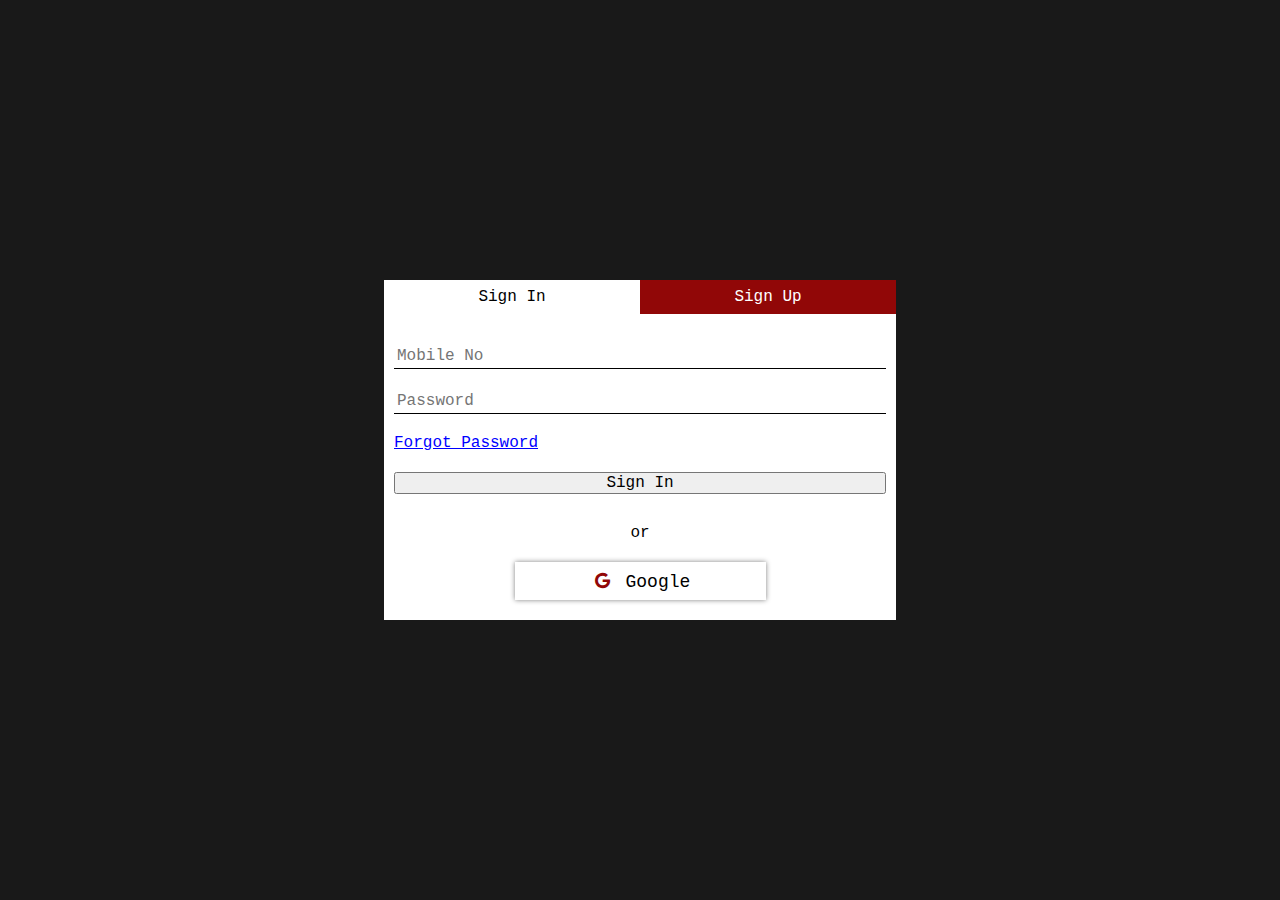
<file: index.html>
<!DOCTYPE html>
<html lang="en">
<head>
    <meta charset="UTF-8">
    <meta name="viewport" content="width=device-width, initial-scale=1.0">
    <meta http-equiv="X-UA-Compatible" content="ie=edge">
    <!-- <meta name="google-signin-client_id" content="3339472325-1ggbeee3t78iplbmhuet40lomsepv2oa.apps.googleusercontent.com"> -->
    <title>Home-GetNostalgic</title>  
    <link rel="icon" href="logo.png">
    <link rel="stylesheet" href="style/commons.css">  
    <link rel="stylesheet" href="style/main.css">
    <link rel="stylesheet" href="style/mainmob.css">
    <link rel="stylesheet" href="https://cdnjs.cloudflare.com/ajax/libs/font-awesome/4.7.0/css/font-awesome.min.css">
    <style>  
        .fa{
            cursor: pointer;   
        }
        #file{
            position: absolute;
            top: 50px;
        }
        .list-bg{
            display: none;
            position: absolute;
            top: 0;
            width: 100%;
            height: 100vh;
            cursor: pointer;
        }
        .list{
            position: absolute;
            background-color: rgba(0, 0, 0, 0.7);
            width: 170px;
            right: 20px;
            top: 40px;
            height: 0px;
            overflow: hidden;
            transition: all 0.2s ease-in-out;
            z-index: 101;
        }
        .list p {
            text-align: left;
            font-size: 15px;
            padding: 10px 2px;
            padding-left: 10px;
            margin: 0px px;
        }
        .list p:hover {
            background-color: rgba(0, 0, 0, 1);
            cursor: pointer;
        }
        .btn{
            display: inline-block;
            padding: 2px 2px;
            text-align: center;
            transition: all 0.2s ease-in-out;
            position: relative;
            /* float: right; */
        }
        .btn:hover{
            cursor: pointer;
        }

        /* folder name */
        .folName{
            height: 125px;
            width: 500px;
            padding: 20px 15px;
            background-color: rgb(233, 233, 233);
            text-align: center;
            margin: 0px 30px;
            margin-top: 100px;
        }
        .folName h3{
            text-align: left;
            margin-bottom: 10px;
        }
        .folName input[type=text]{
            border: none;
            width: 70%;
            background-color: white;
            margin: 5px 0px;
            padding-left: 10px;
            height: 34px;
        }
        .folName button{
            padding: 8px 15px;
            background-color: #4CAF50;
            border: none;
            width: 27%;
            font-weight: bold;
            color: white;
        }
        #link-share{
            /* z-index: 110; */
            position: fixed;
            top: -200px;
        }
        #container .empty{
            text-align: center;
            margin-top: 200px;
            font-size: 20px;
            font-weight: bold;
        }
        .hide-me{
            position: fixed;
            top: -300px;
        }
        .uname{
            position: absolute;
            width: 50%;
            bottom: -3px;
            right: 30px;
            font-size: 8px;
            text-align: right;
        }
    </style>
</head>
<body>
    <input class="hide-me" type="text" id="link-sharing-inp" value="">    
    <span class="back-to-top-btn" id="back-to-top-btn" onclick="moveToTop();" >&#8679;</span>
    <span class="more-options" id="more-options"><i class="fa fa-chevron-down"></i></span>
    <div class="more-options-container flex" id="more-options-container">
        <!-- Link sharing -->
        <span id="link-sharing" title="Share this Folder"><i class="fa fa-link"></i> Protected Sharing</span>
        <span id="public-link-sharing" title="Share this Folder Publicly"><i class="fa fa-link"></i> Public Sharing</span>
    </div>

    <!-- Route / Path -->
    <div class="path" id="path" >
        <div style="width: 95%;" >
            <span class="route" style="font-size:30px;" onclick="clearRoute();" >&#127968;</span>
            <span id="routes"></span>
        </div>
        <div style="width: 15%;text-align: right;">
            <input id="file" type="file" hidden="hidden" name="photo" onchange="uploadFilesSequentially(event)" accept="image/png, image/jpeg" multiple/>
            <div class="btn" id="listbtn" onclick="toggleList();" ><i class="fa fa-cog" aria-hidden="true"></i></div>
            <div class="btn" id="" onclick="logout();" ><i class="fa fa-power-off" aria-hidden="true"></i></div>                        
            <div class="list" id="list">                
                <p onclick="toggleNewFolderModal();" ><i class="fa fa-folder-o" aria-hidden="true"></i> New Folder</p>
                <p onclick="upload();"><i class="fa fa-upload" aria-hidden="true"></i> Upload Pic(s)</p>
                <p style="border-top: 0.3px solid white;" ><input type="checkbox" id="dowload-hq"><i class="fa fa-download" style="margin-left: 13px;"></i> pics in HQ</p>
            </div>            
        </div>
        <p class="uname" id="uname" ></p>
    </div>

    <!-- Files a=and folders  -->
    <div class="container" id="container">  
        <div class="empty" ></div>
    </div>
    <div id="link-share">Hello world html</div>
    <!-- Modal - Slideshow -->
    <div class="modal-container-bg" id="modal-slideshow" > 
        <div style="position: relative;width: 100%;height: 100%;" >            
            <div class="modal-content">
                <div class="modal-top-menu flex">
                    <div id="ss" onclick="slideShow();" class="play"></div>
                    <div style="position: relative;display:none;" id="slider" >
                        <span style="position: absolute;top:-10px;color: white;font-size: 9px;" >Transition Speed</span>                            
                        <input type="range" min="1000" max="10000" class="slider" oninput="fast();" onchange="fast();" value="3000" step="1000" class="slider" id="time">
                        <span id="timeout">Hello</span>
                    </div>
                    <span class="download" id="ss-download" onclick="download('');" ><i class="fa fa-download" aria-hidden="true"></i></span>
                    <span id="link-sharing-ss" id="" onclick="getSharableLink();" ><i class="fa fa-link" aria-hidden="true"></i></span>
                    <div id="modal-close-btn" class="modal-close-btn" onclick="closeModal();" ></div>
                </div>
                <div class="center flex" >
                    <div class="modal-img" id="modal-img" ></div>
                </div>              
                <div class="left" title="Previous" onclick="fetchAndView(false);" ></div>                  
                <div class="right" title="Next" onclick="fetchAndView(true);" ></div>
            </div>            
        </div>        
    </div>

    <!-- Modal - NewFolder -->
    <div class="modal-container-bg" id="modal-newfolder">
        <div class="modal-content" style='flex-direction: row;justify-content: center;' >
            <div class="folName">
                <div id="modal-close-btn" class="modal-close-btn" onclick="toggleNewFolderModal();" ></div>
                <h3>Enter Folder Name :</h3>
                <input type="text" name="" id="folName">
                <button onclick="createNewFolder();" >Create</button>
            </div>
        </div>
    </div>

    <!-- Modal - DisplayNotification -->
    <div class="notification-container" id="notification-container">
        <i class="fa fa-times" style="float: right;" id="notification-container-close"></i>
        <div class="notification-content" id="notification-content"></div>
    </div>

    <!-- Upload Progress -->
    <div class="uploads" id="uploads">
        <div class="upload-head">
            <div class="upload-head-text" id="upload-head-text">Uploading</div>
            <div class="upload-head-btn" id="upload-head-btn" onclick="toggleUploadProgress(this);" ><i class="fa fa-chevron-down" aria-hidden="true"></i></div>
        </div>
        <div class="uploads-items" id="uploads-items">
            <!-- <div class="uploads-item" >
                <div class="filename">Hello world testHello world testHello world test</div>
                <progress class="progress" min="0" max="100" value="20"></progress>
            </div> -->
        </div>
    </div>

    <!-- List Bg -->
    <div class="list-bg" id="list-bg">
    </div>

    <script src="./js/commons.js"></script>    
    <script src="./js/dirview.js"></script>
    <script src="./js/slideview.js"></script>
    <script src="./js/main.js"></script>
    <script>    

        if(isSignedIn()){
            _('uname').innerHTML = retrive('uname')
            if(retrive('uid') == 10000){
                _('list').children[0].style.display = "none"
                _('list').children[1].style.display = "none"
            }
        }

        fetchDir();          

        function fast(){
            _('timeout').innerHTML  = (parseInt(_('time').value)/1000)+'s';
            slideInterval = _('time').value;
        }
        fast();

        function logout(){
            // window.localStorage.clear(); 
            window.localStorage.removeItem('uname')
            window.localStorage.removeItem('uid')
            window.localStorage.removeItem('token')
            window.localStorage.removeItem('clientId')
            redirect('/signin.html');
        }

        /** Event listeners */
        _('list-bg').addEventListener('click',()=>{
            toggleList()
        })

        /* More option down arrow */
        _('more-options').addEventListener('click',()=>{
            _('more-options-container').style.top = '0px';
            setTimeout(()=>{
                _('more-options-container').style.top = '-40px';
            }, displayTime);
        })

        /* Link Sharing function */
        _('link-sharing').addEventListener('click', async ()=>{
            let res = await get('/api/nostalgic/share/'+currentDirPath);
            if(!res && !res.link){
                return;
            }
            let txt = _('link-share');
            console.log(window.location.origin+res.link)
            txt.innerHTML = window.location.origin+res.link;
            if (document.selection) { // IE
                var range = document.body.createTextRange();
                range.moveToElementText(_('link-share'));
                range.select();
            } else if (window.getSelection) {
                var range = document.createRange();
                range.selectNode(_('link-share'));
                window.getSelection().removeAllRanges();
                window.getSelection().addRange(range);
            }
            document.execCommand("copy");            
            showNotification('Shareable link Copied to clipboard');
        })

        /* Public Link Sharing function */
        _('public-link-sharing').addEventListener('click', async ()=>{
            let res = await get('/api/nostalgic/share/public/'+currentDirPath);
            if(!res && !res.link){
                return;
            }
            let txt = _('link-share');
            console.log(window.location.origin+res.link)
            txt.innerHTML = window.location.origin+res.link;
            if (document.selection) { // IE
                var range = document.body.createTextRange();
                range.moveToElementText(_('link-share'));
                range.select();
            } else if (window.getSelection) {
                var range = document.createRange();
                range.selectNode(_('link-share'));
                window.getSelection().removeAllRanges();
                window.getSelection().addRange(range);
            }
            document.execCommand("copy");            
            showNotification('Publicly shareable link copied to clipboard');
        })
    </script>
</body>
</html>
</file>
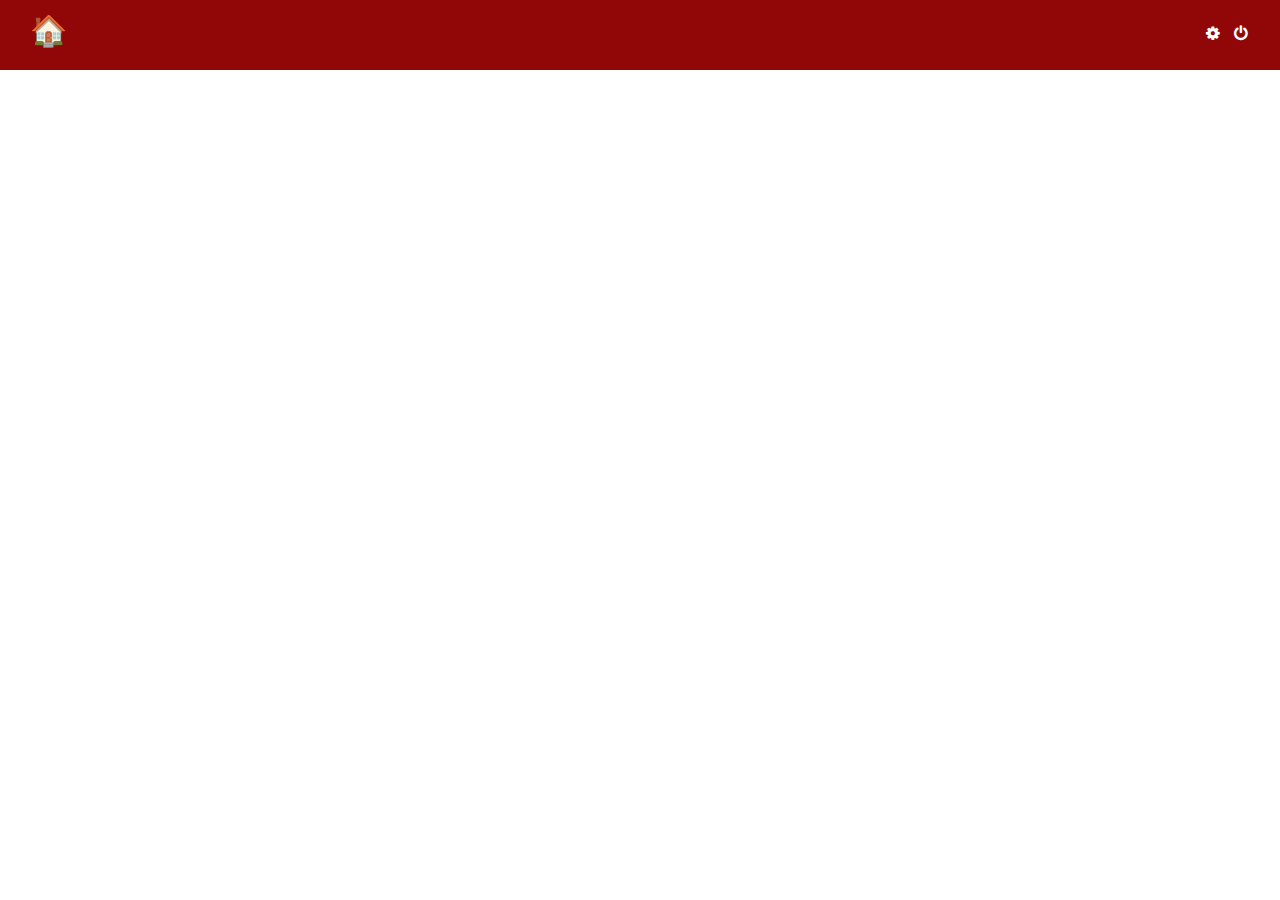
<file: publicshare/index.html>
<!DOCTYPE html>
<html lang="en">
<head>
    <meta charset="UTF-8">
    <meta name="viewport" content="width=device-width, initial-scale=1.0">
    <meta http-equiv="X-UA-Compatible" content="ie=edge">
    <title>PublicShare-GetNostalgic</title>  
    <link rel="icon" href="../logo.png">
    <link rel="stylesheet" href="../style/commons.css">  
    <link rel="stylesheet" href="../style/main.css">
    <link rel="stylesheet" href="../style/mainmob.css">
    <link rel="stylesheet" href="https://cdnjs.cloudflare.com/ajax/libs/font-awesome/4.7.0/css/font-awesome.min.css">
    <style>  
        .fa{
            cursor: pointer;   
        }
        #file{
            position: absolute;
            top: 50px;
        }
        .list-bg{
            display: none;
            position: absolute;
            top: 0;
            width: 100%;
            height: 100vh;
            cursor: pointer;
        }
        .list{
            position: absolute;
            background-color: rgba(0, 0, 0, 0.7);
            width: 170px;
            right: 20px;
            top: 40px;
            height: 0px;
            overflow: hidden;
            transition: all 0.2s ease-in-out;
            z-index: 101;
        }
        .list p {
            text-align: left;
            font-size: 15px;
            padding: 10px 2px;
            padding-left: 10px;
            margin: 0px px;
        }
        .list p:hover {
            background-color: rgba(0, 0, 0, 1);
            cursor: pointer;
        }
        .btn{
            display: inline-block;
            padding: 2px 2px;
            text-align: center;
            transition: all 0.2s ease-in-out;
            position: relative;
            /* float: right; */
        }
        .btn:hover{
            cursor: pointer;
        }

        /* folder name */
        .folName{
            height: 125px;
            width: 500px;
            padding: 20px 15px;
            background-color: rgb(233, 233, 233);
            text-align: center;
            margin: 0px 30px;
            margin-top: 100px;
        }
        .folName h3{
            text-align: left;
            margin-bottom: 10px;
        }
        .folName input[type=text]{
            border: none;
            width: 70%;
            background-color: white;
            margin: 5px 0px;
            padding-left: 10px;
            height: 34px;
        }
        .folName button{
            padding: 8px 15px;
            background-color: #4CAF50;
            border: none;
            width: 27%;
            font-weight: bold;
            color: white;
        }
        #link-share{
            /* z-index: 110; */
            position: fixed;
            top: -200px;
        }
        #container .empty{
            text-align: center;
            margin-top: 200px;
            font-size: 20px;
            font-weight: bold;
        }
        .hide-me{
            position: fixed;
            top: -300px;
        }
        .uname{
            position: absolute;
            width: 50%;
            bottom: -3px;
            right: 30px;
            font-size: 8px;
            text-align: right;
        }
    </style>
</head>
<body>
    <span class="back-to-top-btn" id="back-to-top-btn" onclick="moveToTop();" >&#8679;</span>

    <!-- Route / Path -->
    <div class="path" id="path" >
        <div style="width: 95%;" >
            <span class="route" style="font-size:30px;" onclick="clearRoute();" >&#127968;</span>
            <span id="routes"></span>
        </div>
        <div style="width: 15%;text-align: right;">
            <div class="btn" id="listbtn" onclick="toggleList();" ><i class="fa fa-cog" aria-hidden="true"></i></div>
            <div class="btn" id="" onclick="logout();" ><i class="fa fa-power-off" aria-hidden="true"></i></div>                        
            <div class="list" id="list">                
                <p style="border-top: 0.3px solid white;" ><input type="checkbox" id="dowload-hq"><i class="fa fa-download" style="margin-left: 13px;"></i> pics in HQ</p>
            </div>            
        </div>
        <p class="uname" id="uname" ></p>
    </div>

    <!-- Files a=and folders  -->
    <div class="container" id="container">  
        <div class="empty" ></div>
    </div>
    <div id="link-share">Hello world html</div>
    
    <!-- Modal - Slideshow -->
    <div class="modal-container-bg" id="modal-slideshow" > 
        <div style="position: relative;width: 100%;height: 100%;" >            
            <div class="modal-content">
                <div class="modal-top-menu flex">
                    <div id="ss" onclick="slideShow();" class="play"></div>
                    <div style="position: relative;display:none;" id="slider" >
                        <span style="position: absolute;top:-10px;color: white;font-size: 9px;" >Transition Speed</span>                            
                        <input type="range" min="1000" max="10000" class="slider" oninput="fast();" onchange="fast();" value="3000" step="1000" class="slider" id="time">
                        <span id="timeout">Hello</span>
                    </div>
                    <span class="download" id="ss-download" onclick="download('');" ><i class="fa fa-download" aria-hidden="true"></i></span>
                    <span id="link-sharing-ss" id="" onclick="getSharableLink();" ><i class="fa fa-link" aria-hidden="true"></i></span>
                    <div id="modal-close-btn" class="modal-close-btn" onclick="closeModal();" ></div>
                </div>
                <div class="center flex" >
                    <div class="modal-img" id="modal-img" ></div>
                </div>              
                <div class="left" title="Previous" onclick="fetchAndView(false);" ></div>                  
                <div class="right" title="Next" onclick="fetchAndView(true);" ></div>
            </div>            
        </div>        
    </div>

    <!-- Modal - DisplayNotification -->
    <div class="notification-container" id="notification-container">
        <i class="fa fa-times" style="float: right;" id="notification-container-close"></i>
        <div class="notification-content" id="notification-content"></div>
    </div>


    <!-- List Bg -->
    <div class="list-bg" id="list-bg">
    </div>

    <script src="../js/commons.js"></script>    
    <script src="../js/dirview.js"></script>
    <script src="../js/slideview.js"></script>
    <script src="../js/main.js"></script>
    <script>    

        window.onload = async ()=>{
            let url = window.location.href
            if(url.includes('#')){
                let arr = url.split('#')
                if(arr[1].includes('/')){
                    let share = arr[1].split('/')
                    share = share[1]
                    console.log(share)
                    if(!isSignedIn()){
                        let rs = await authorizePublic();
                        console.log("before sign");
                    }
                    console.log("asfter sign in ");
                    redirect('#'+share, true)
                }               
            }
        }    

        async function authorizePublic(){
            return fetch(baseURL+"/auth/public")
            .then(res=>{
                return res.json();
            })
            .then(obj=>{
                console.log(obj);
                store('token', obj.token)
                store('uid', 10000)
                store('uname', "Public Profile")
            })
            .catch(err=>{
                console.log("err : ", err);
            })
        }

        function fast(){
            _('timeout').innerHTML  = (parseInt(_('time').value)/1000)+'s';
            slideInterval = _('time').value;
        }
        fast();

        function logout(){
            // window.localStorage.clear(); 
            window.localStorage.removeItem('uname')
            window.localStorage.removeItem('uid')
            window.localStorage.removeItem('token')
            window.localStorage.removeItem('clientId')
            redirect('/signin.html');
        }

        /** Event listeners */
        _('list-bg').addEventListener('click',()=>{
            toggleList()
        })
    </script>
</body>
</html>
</file>
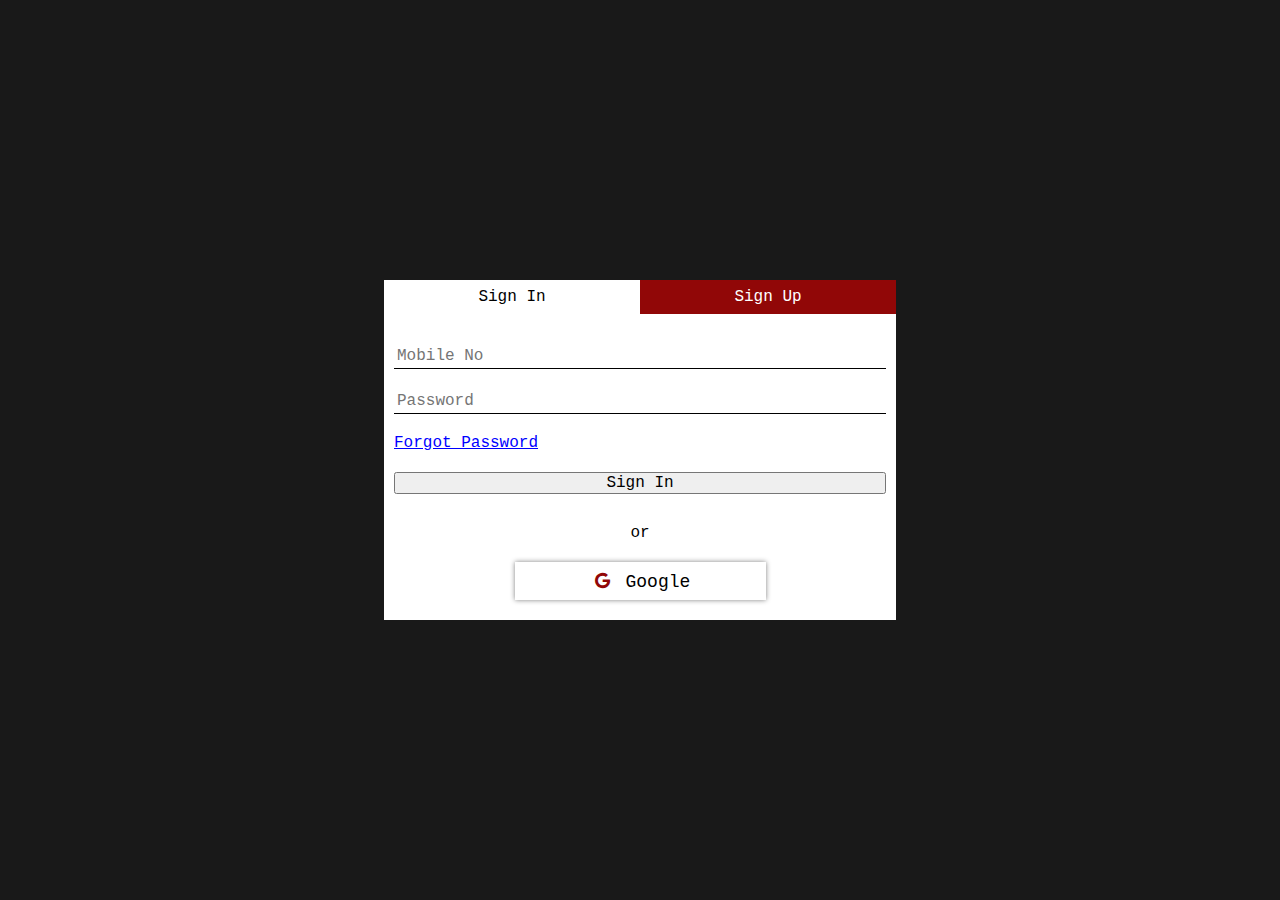
<file: signin.html>
<!DOCTYPE html>
<html lang="en">
<head>
    <meta charset="UTF-8">
    <meta name="viewport" content="width=device-width, initial-scale=1.0">
    <meta http-equiv="X-UA-Compatible" content="ie=edge">
    <!-- <meta name="google-signin-client_id" content="3339472325-1ggbeee3t78iplbmhuet40lomsepv2oa.apps.googleusercontent.com"> -->
    <link rel="icon" href="logo.png">
    <title>SignIn-GetNostalgic</title>  
    <style>
        #resendotp{
            display: none;
            color: blue;
            cursor: pointer;
            text-align: center;
            text-decoration: underline;
        }
        #resendotp:hover{
            color: rgb(0, 0, 173);
        }
        .link{
            color: blue;
            cursor: pointer;
            text-align: center;
            text-decoration: underline;
            text-align: left;
        }
        .info-container-bg{
            position: absolute;
            z-index: 105;
            top: 0;
            height: 100vh;
            width: 100vw;
            display: none;
            padding: 40px 40px;
        }
        .info-content{
            background-color:rgba(0, 0, 0, 0.8);
            padding: 40px 20px;
            color: white;
            text-align: center;
            border-radius: 5px;
            max-height: 95vh;
            overflow: scroll;
        }
        .info-content h1{
            font-size: 20px;
            margin: 15px 0px;
        }
        .info-content .que{
            margin-top: 10px;
        }
        li{
            list-style-type: none;
        }
    </style>
    <link rel="stylesheet" href="style/commons.css">  
    <link rel="stylesheet" href="style/main.css">
    <link rel="stylesheet" href="style/mainmob.css">
    <link rel="stylesheet" href="https://cdnjs.cloudflare.com/ajax/libs/font-awesome/4.7.0/css/font-awesome.min.css">
</head>
<body>
    <!-- Info container bg -->
    <div class="info-container-bg" id="info-container-bg">
        <div class="info-content">
            <div id="modal-close-btn" class="modal-close-btn" onclick="closeInfo();" ></div>
            <h1>Thank you for Checking out getnostalgic.com<h1>
            <h2 class="que">What's the use ?</h2>
            <p class="ans" >This website can be used to upload and share memories (photos) among your friends and family</p>
            <h2 class="que">Features ?</h2>
            <p class="ans"> 
                <ul>
                    <li>- Protected sharing (One can view your album only after being authorized by you)</li>
                    <li>- Collaborative upload, ask friends to upload photo that are with them </li>
                    <li>- Download images in both Original and Compressed Quality</li>
                    <li>- Slideshow images with adjustable transition speed</li>
                    <li>- Google Sign-in</li>
                </ul>
            </p>
            <h2 class="que">Upcoming Feature ?</h2>
            <p class="ans">Suggest some on <i class="fa fa-envelope"></i> getnostalgiccare@gmail.com (or) <i class="fa fa-phone"></i> 9042307071  </p>
            <h2 class="que">How it is different from other available apps ?</h2>
            <p class="ans">Nothing much, it was created for fun</p>
            <h2 class="que">NOTE : </h2>
            <p class="ans">If you use google signin do checkout for authorization request mail in SPAM folder</p>
            
        </div>
    </div>
    <!-- Modal - DisplayNotification -->
    <div class="notification-container" id="notification-container">
        <i class="fa fa-times" style="float: right;" id="notification-container-close"></i>
        <div class="notification-content" id="notification-content"></div>
    </div>

    <!-- Login or Sign Up -->
    <div class="modal-container-bg" style="display:block;">
        <div class="modal-content-center">
            <div class="card">
                <div class="card-head" id="card-head" >
                    <div class="card-head-active" onclick="toggleCard(event);" >Sign In</div>
                    <div onclick="toggleCard(event);" >Sign Up</div>
                </div>
                <!-- Sign In Content -->
                <div class="card-content-login" id="signin" style="display: block;" > 
                    <div>
                        <input type="text" placeholder="Mobile No" autofocus axlength="10" id="mob-in">
                        <input type="password" placeholder="Password" name="" id="pass-in">
                        <span class="link" onclick="showForgotPass();">Forgot Password</span class="link">
                        <button onclick="signin();" >Sign In</button>
                    </div>
                    <div class="modal-content-center">
                        or
                    </div>
                    <div>
                        <div id="customBtn">
                            <span style="width: 100%;" ><i class="fa fa-google" style="color:rgba(145, 7, 7, 1);" aria-hidden="true"></i> Google</span>
                        </div>
                    </div>
                </div>
                <!-- Sign Up Content -->
                <div id="signup" class="card-content-login" >
                    <div>
                        <input type="text" placeholder="Name"  id="name-up">
                        <input type="text" placeholder="Mobile No" maxlength="10" id="mob-up">
                        <input type="password" placeholder="Password" name="" id="pass-up">
                        <input type="password" placeholder="Re-Type Password" name="" id="pass1-up">
                        <button onclick="signup();" >Sign Up</button>
                    </div>
                </div>
                <!-- Enter OTP -->
                <div id="otp-card" class="card-content-login" >
                    <div style="margin-top:30px;" >
                        <input type="text" hidden name="" id="u_id">
                        <h6>NOTE: It takes time (Max 5 min) to receive otp so dont exaggerate</h6>
                        <input type="text" placeholder="Enter OTP" maxlength="6" id="otp">
                        <button onclick="confirmOTP();">Confirm</button>
                    </div>
                    <div class="" onclick="resendOTP();" id="resendotp">resend OTP</div>
                </div>
                <!-- Forget Pass -->
                <div id="forget-pass" class="card-content-login" >
                    <div>
                        <h1 style="text-align: center;" ><b>Forgot Password ? </b></h1>
                        <h2>Enter your Mobile Number</h2>
                        <input type="text" placeholder="Mobile No" maxlength="10" id="mob-forgot-pass">
                        <button onclick="forgotpass();" >Confirm</button>
                    </div>
                </div>
                <!-- Change Pass -->
                <div id="change-pass" class="card-content-login">
                    <div style="margin-top:30px;">
                        <h2 style="text-align: center;" >Change Password</h2>
                        <input type="text" placeholder="Enter OTP" maxlength="6" id="otp-pass-change">
                        <input type="password" placeholder="Password" name="" id="pass-change">
                        <input type="password" placeholder="Re-Type Password" name="" id="pass1-change">
                        <button onclick="changepass();" >Confirm</button>
                    </div>
                </div>
            </div>
        </div>
    </div>

    <script src="https://apis.google.com/js/api:client.js"></script>
    <script src="./js/commons.js"></script>
    <script src="./js/main.js"></script>
    <script>        
        window.onload = ()=>{
            if(isSignedIn()){
                if(window.location.href.includes('#')){
                    redirect(window.location.href);
                }else{
                    redirect('')
                }
            }
            console.log("Loaded executing ")
            if(retrive('intro') != null){
                return;
            }
            setTimeout(()=>{
                _('info-container-bg').style.display = 'block'
                store('intro','done')
            }, 2000)
        }

        function closeInfo(){
            _('modal-close-btn').parentElement.parentElement.style.display = 'none';
        }

        /* For Password press enter */ 
        _('pass-in').addEventListener('keyup',(e)=>{
            if(e.keyCode == 13){
                signin();
            }
        })

        startApp(); // google sign in  

        var clientUnique = Math.floor(Math.random()* 1000)  

        function storeToken(obj){
            store('token', obj.token)
            store('clientId', obj.clientId)
            store('uid', obj.uid)
            store('uname', obj.u_name)
        }

        function showForgotPass(){
            hideall(true)
            _('forget-pass').style.display = 'block'
        }

        async function forgotpass(){
            let mobile_no = _('mob-forgot-pass').value;
            let error = sanitize({'mobile_no': mobile_no });
            if(error.length > 0){
                showWarning(error[0]);
                return;
            }
            let data = {
                'mobile_no' : mobile_no
            }
            let res = await post('/auth/forgotpass', data)
            if(!res){
                return;
            }
            _('u_id').value = res.u_id
            showNotification(`OTP sent to ${mobile_no}`)
            hideall(true)
            _('change-pass').style.display = 'block';
        }

        async function changepass(){
            let u_id = _('u_id').value
            let otp = _('otp-pass-change').value
            let pass = _('pass-change').value
            let pass1 = _('pass1-change').value
            let error = sanitize({ 'otp': otp, 'password': pass, 'password1':pass1 })
            if(error.length > 0){
                showWarning(error[0]);
                return;
            }

            let postData = {
                'u_id': u_id,
                'otp': otp,
                'new_password': pass
            }
            let res = await post('/auth/setnewpassword', postData)
            if(!res){
                return
            }
            showNotification('Password Successfully Changed')
            setTimeout(()=>{
                window.location.reload()
            }, 3000)
        }

        async function resendOTP(){
            let uid = _('u_id').value;
            console.log('Resend OTP : ',uid) 
            let postData = {
                'u_id': uid
            }
            let res = await post('/auth/resendotp', postData)
            if(!res){
                return
            }
            showNotification('OTP Sent to your mobile number');
        }

        async function confirmOTP(){
            let uid = _('u_id').value;
            let otp = _('otp').value;
            let error = sanitize({ 'otp': otp })
            if(error.length > 0){
                showWarning(error[0]);
                return;
            }
            let postData = {
                'u_id': uid,
                'otp': otp,
                'clientId': clientUnique
            }
            let res = await post('/auth/otp', postData);
            if(!res){
                return;
            }
            storeToken(res)
            if(window.location.href.includes('#')){
                redirect(window.location.href);
            }else{
                redirect('')
            }
        }

        async function signin(){
            let mobile_no = _('mob-in').value;
            let pass = _('pass-in').value;
            let error = sanitize({'mobile_no': mobile_no });
            if(error.length > 0){
                showWarning(error[0]);
                return;
            }
            let data = {
                'mobile_no': mobile_no,
                'password': pass,
                'clientId': clientUnique
            }
            let res = await post('/auth/signin', data);
            if(!res){
                return;
            }
            storeToken(res)
            console.log(window.location)
            if(window.location.href.includes('#')){
                redirect(window.location.href);
            }else{
                redirect('')
            }
            
        }

        async function signup(){            
            let name = _('name-up').value;
            let mobile_no = _('mob-up').value;
            let pass = _('pass-up').value;
            let pass1 = _('pass1-up').value;
            let error = sanitize({ 'name': name, 'mobile_no': mobile_no, 'password': pass, 'password1':pass1 });
            if(error.length > 0){
                showWarning(error[0]);
                return;
            }
            // send to server 
            let data = {
                u_name: name,
                mobile_no: mobile_no,
                password: pass
            }
            let res = await post('/auth/signup', data);
            if(!res){ // when res is undefiend means some error occurred
                return;
            }
            _('u_id').value = res.u_id;

            hideall();
            _('otp-card').style.display = 'block';
            setTimeout(()=>{
                _('resendotp').style.display = 'block';
            }, 300000)            
        }
    
    </script>
</body>
</html>
</file>
<file: style/commons.css>
*{
    box-sizing: border-box;
    padding: 0px;
    margin: 0px;
    scroll-behavior: smooth;
    font-family: 'Courier New', Courier, monospace;
    font-size: 16px;
}
body{
    width: 100%;
    height: 100%; 
    position: relative;
}
.flex{
    display: flex;
    align-items: center;
    justify-content: center;
}
.loader-bg{
    height: 100%;
    width: 100%;
    background-color: rgba(0, 0, 0,0.35);
    position: fixed; /* position must for z-index */
    top: 0;
    z-index: 101;
    display: flex;
    align-items: center;
    justify-content: center;
}
@keyframes rotation{
    from{
        transform: rotate(0deg);
    }
    to{
        transform: rotate(360deg);
    }
}
.loader{
    height: 75px;
    width: 75px;
    border: 12px dotted rgba(145, 7, 7, 1);
    border-radius: 36px;
    animation: rotation 3s linear infinite;
}
.modal-container-bg{    
    position: fixed;
    top: 0;
    left: 0;
    background-color: rgba(0,0,0,0.9);
    width: 100%;
    height: 100%;
    display: none;
    z-index: 100;
}
.modal-content-center{
    display: flex;
    justify-content: center;
    align-items: center; 
    height: 100%;   
}
.slider {
    -webkit-appearance: none;            
    height: 5px;
    background: #d3d3d3;
    outline: none;
    opacity: 0.7;
    -webkit-transition: .2s;
    transition: opacity .2s;    
}

.slider:hover {
    opacity: 1;
}

.slider::-webkit-slider-thumb {
    -webkit-appearance: none;
    appearance: none;
    width: 15px;
    height: 15px;
    background: rgba(145, 7, 7, 1);/*#4CAF50;*/
    cursor: pointer;
    border-radius: 15px;
}

.slider::-moz-range-thumb {
    width: 25px;
    height: 25px;
    background: rgba(145, 7, 7, 1);/*#4CAF50;*/
    cursor: pointer;
}
.play {
    width: 0; 
    height: 0; 
    border-top: 10px solid transparent;
    border-bottom: 10px solid transparent;
    border-left: 12px solid white;
    margin-right: 13px;
}
.pause{
    width: 12px; 
    height: 15px; 
    border-left: 3px solid white;
    border-right: 3px solid white;
    margin-right: 13px;
}

/* 
    For Progress bars
 */
.filename{
    width: 100%;
    overflow:hidden;
    display:inline-block;
    text-overflow: ellipsis;
    white-space: nowrap;
    font-size: 13px;
}
.progress{
    -webkit-appearance: none;
    appearance: none;
    width: 100%;
}
.progress::-webkit-progress-bar {
    background-color: #eee;
    border-radius: 2px;
    box-shadow: 0 2px 5px rgba(0, 0, 0, 0.25) inset;
}
.progress::-webkit-progress-value {
    background-color: #2196F3;
    border-radius: 2px;
}
.progress-complete{
    -webkit-appearance: none;
    appearance: none;
    width: 100%;
}
.progress-complete::-webkit-progress-bar {
    background-color: #eee;
    border-radius: 2px;
    box-shadow: 0 2px 5px rgba(0, 0, 0, 0.25) inset;
}
.progress-complete::-webkit-progress-value {
    background-color: #4CAF50;
    border-radius: 2px;
}
.progress-error{
    -webkit-appearance: none;
    appearance: none;
    width: 100%;
}
.progress-error::-webkit-progress-bar {
    background-color: #eee;
    border-radius: 2px;
    box-shadow: 0 2px 5px rgba(0, 0, 0, 0.25) inset;
}
.progress-error::-webkit-progress-value {
    background-color: #f44336;
    border-radius: 2px;
}

/**  Notification  */
.notification-container{
    width: 300px;
    min-height: 40px;
    position: fixed;
    right: -310px;
    top: 60px;
    padding: 5px 7px;
    color: white;
    font-weight: bold;
    transition: all 0.5s ease-in-out;
    z-index: 101;
}
.notification-content{
    padding:15px 5px;
}
</file>
<file: style/main.css>
/*
    Styling for modal
*/
.modal-content{
    position: relative;
    display: flex;    
    flex-direction: row;
    height: 100%;
}
.modal-top-menu{
    background: none;
    z-index: 97;
    height: 10%;
    position: absolute;
    width: 100%;
}
.left, .right{
    flex: 1;
    position: absolute;
    height: 100%;
    width: 45%;
    cursor: pointer;
}   
.left{
    order: 1;
}
.right{
    order: 3;
    right: 0;
}
.center{
    flex: 20;
    order: 2;
}            
.modal-close-btn{
    position: absolute;
    right: 25px;
    top: 20px;
    cursor: pointer;
    z-index: 100;
    width: 32px;
    height: 32px;
    opacity: 0.3;
}
.modal-close-btn:hover{
    opacity: 1;
}
.modal-close-btn:before, .modal-close-btn:after {
    position: absolute;
    left: 15px;
    content: ' ';
    height: 20px;
    width: 3px;
    background-color: white;
}
.modal-close-btn:before {
    transform: rotate(45deg);
}
.modal-close-btn:after {
    transform: rotate(-45deg);
}
.modal-img{  
    background-image: url('../ph.png'); 
    height: 85%;
    width:85%;
    margin-top: 20px;
    background-position: center;
    background-size: contain;
    background-repeat: no-repeat;      
}
#timeout{
    color: white;            
    margin: 10px 10px;
    width: 20px;
}

/* 
    styling for files and folders
*/
.container{
    min-height: 60vh;                        
}
.container .folders, .container .files{
    display: flex;
    flex-wrap: wrap;
    align-content: space-around;
    /* border: 1px solid black;   */
    /* margin-top: 10px;   */
    width: 100%;
}
.folders .folder{
    width: 100px;            
    text-align: center;                                     
    align-content: space-around;          
    margin: 5px auto ;            
    cursor: pointer;
    transition: all ease-in-out 0.3s;
}
.folder:hover{
    background-color: beige;
    border: 1px solid gray;             
}
.folder .content{
    font-size: 70px;
    color: rgba(145, 7, 7, 1);
}
.folder .content:hover{
    font-size: 65px;
    transition: all ease-in-out 0.3s;
}

.folder .name{
    padding: 2px;
    width: 100%;
    overflow:hidden;
    display:inline-block;
    text-overflow: ellipsis;
    white-space: nowrap;
}
.file-parent{
    width: 300px;
    height: 200px;            
    margin: 5px auto;
    margin-top: 10px;
    box-shadow: 0px 0px 5px rgba(0,0,0,0.3);            
    overflow: hidden;
    position: relative;            
    display: inline-block;
}
.file{            
    height: 100%;
    width: 100%;
    margin: 0px 0px;
    background-position: center;
    background-size: contain;
    background-repeat: no-repeat; 
    -webkit-transition: all .5s ease-in-out;
    -moz-transition: all .5s ease-in-out;
    -o-transition: all .5s ease-in-out;
    transition: all .5s ease-in-out;    
    position: absolute;       
}
.file-parent:hover .file, .file-parent:focus .file{
    -ms-transform: scale(1.2);
    -moz-transform: scale(1.2);
    -webkit-transform: scale(1.2);
    -o-transform: scale(1.2);
    transform: scale(1.2);                        
}
.file-options{
    position: absolute;
    bottom: 0px;
    width: 100%;                        
    padding: 5px 10px;
}
.download{
    font-weight: bolder;
    color: rgb(83, 83, 83);
    cursor: pointer;            
    transition: all .1s ease-in-out; 
}
.file-options .download{            
    float: right;
    font-size: 15px;
    color: #4CAF50;
}

.file-options .download:hover{
    color: #4CAF50;
}
.file-options-top{
    position: absolute;                       
    padding: 5px 10px;
}
.file-options-top .delete{
    color: #f44336;
}

.modal-top-menu .download{
    color: white;
    font-size: 20px;
    margin-left: 30px;
}

/* 
    styling for path & route 
*/
.path{
    line-height: 4vh;
    position: relative;
    top: 0px;
    width: 100%;
    padding: 15px 30px;
    background-color: rgba(145, 7, 7, 1);
    z-index: 99;
    color: white;
    display: flex;
}

.route{
    cursor: pointer;            
    font-size: 20px;
    font-weight: 200;  
    margin-right: 3px;                     
}
.route:hover{
    text-decoration: underline; 
}

/*
styling for back to top button
*/
.back-to-top-btn{
    position: fixed;
    padding: 7px 14px;
    background-color: rgba(0,0,0,1);
    color: white;
    font-size: 20px;
    font-weight: bolder;
    bottom: 40px;
    right:10px;
    border-radius: 50px;
    display: none;
    cursor: pointer;
    z-index: 99;
}

/* 
    Styling for Upload's progress 
*/
.uploads{
    border: .1px solid black;
    width: 200px;  
    position: fixed;          
    bottom: 10px;
    right: 10px;            
    transition: all 0.2s ease-in-out; 
    padding: 0px;  
    display: none;     
}
::-webkit-scrollbar {
    width: 0px;  /* Remove scrollbar space */
    background: transparent;  /* Optional: just make scrollbar invisible */
}
.uploads-items{
    padding-top: 5px;
    height: 0px;
    width: 100%;
    overflow-y: scroll;  
    transition: all 0.3s ease-in-out;
    background-color: rgba(255,255,255,0.9);
}
.uploads-item{
    padding-bottom: 3px;
    border-bottom: 0.2px solid black;
    margin:0px 5px;
}
.upload-head{
    display: flex;            
    background-color: black;
}
.upload-head-text{
    width: 90%;
    padding: 5px;
    font-size: 13px;
    color: white;
}
.upload-head-btn{
    width: 10%;
    padding-top: 4px;
    color: white;
    cursor: pointer;
}

/* More Options Styling */
.more-options{
    position: fixed;
    z-index: 100;
    color: white;
    top: 0px;
    left: 50%;
    transition: all 0.5s ease-in-out;
    cursor: pointer;
}
.more-options-container{
    z-index: 101;
    height:40px;
    width: 100%;
    position: fixed;
    top:-40px;
    background-color:rgba(0,0,0,0.9);
    text-align: center;
    flex-direction: row;
    transition: all 0.5s ease-in-out;
}
.more-options-container span{
    margin:0px 5px;
    cursor: pointer;
    color: white;
}

/* Login  */
.card{
    width: 40%;
    min-height: 10%;
    background-color: white;
}
.card-head{
    display: flex;
    background-color: rgba(145, 7, 7, 1);
    /* border-bottom: 0.5px solid gray; */
}
.card-head div{
    flex: 1;
    text-align: center;
    padding: 8px 2px;
    cursor: pointer;
    color: white;
}
.card-head-active{
    background-color: white;
    color: black!important;
}
.card-content-login{
    display: none;
}
.card-content-login div{
    display: flex;
    flex-direction: column;
    margin: 20px 5px;
}
.card-content-login div *{
    flex: 1;
    margin: 10px 5px;
}
.card-content-login div input{
    border: none;
    outline: none;
    border-bottom: 0.5px solid black;
    padding: 3px;
}
#customBtn{
    width: 50%;
    margin: 0 auto;
    cursor: pointer;
    box-shadow: 2px 2px 2p 2px 2px red;
}
#customBtn:hover{
    box-shadow: 0px 0px 5px black;
}
#customBtn span{
    text-align: center;
    margin: 0px 0px;
    box-shadow: 0px 0px 5px gray;
    font-size: 18px;
}
</file>
<file: style/mainmob.css>
@media screen and (max-width: 600px) {
    .file-parent{
        width: 95%;
        height: 250px;
    }
    .folders .folder{
        width: 200px;
    }
    .route{
        font-size: 13px;
        font-weight: normal;
        letter-spacing: normal;
    }
    .back-to-top-btn{
        padding: 6px 14px;
    }
    .file-options{
        display: block;
    }    
    .center{                
        height: 100%;
        /* background-color: blue; */
    }
    .modal-img{
        width: 99%; 
    }   
    .modal-close-btn{
        right: 20px;
        opacity: 1;
        top: 25px;
    }
    .path{
        padding: 10px 10px;
    }
    /* Login  */
    .card{
        width: 75%;
    }
    /* Username under logout btn */
    .uname{
        right: 10;
    }
}
</file>
